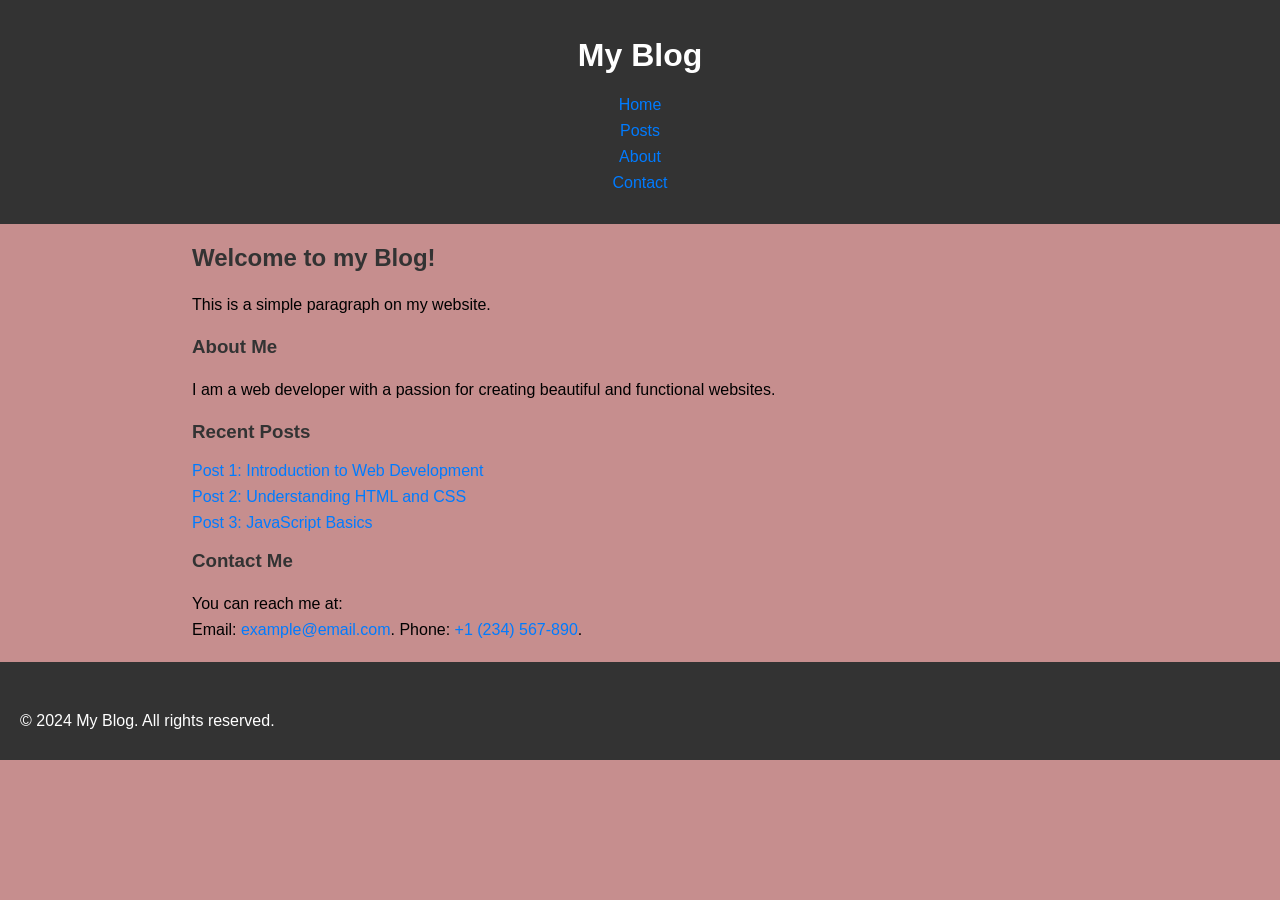
<file: src/index.html>
<!doctype html>
<html lang="en">
  <head>
    <meta charset="UTF-8" />
    <meta name="viewport" content="width=device-width, initial-scale=1.0" />
    <title>My Blog</title>
    <link rel="stylesheet" type="text/css" href="css/index.css" />
  </head>
  <body>
    <header>
      <h1>My Blog</h1>
      <nav>
        <ul>
          <li><a href="index.html">Home</a></li>
          <li><a href="pages/postsPage.html">Posts</a></li>
          <li><a href="pages/about.html">About</a></li>
          <li><a href="pages/contact.html">Contact</a></li>
        </ul>
      </nav>
    </header>
    <main>
      <h2>Welcome to my Blog!</h2>
      <p>This is a simple paragraph on my website.</p>
      <section class="about-me">
        <h3>About Me</h3>
        <p>
          I am a web developer with a passion for creating beautiful and
          functional websites.
        </p>
      </section>
      <section>
        <h3>Recent Posts</h3>
        <ul class="recent-posts">
          <li>
            <a href="posts/post1.html"
              >Post 1: Introduction to Web Development</a
            >
          </li>
          <li>
            <a href="posts/post2.html">Post 2: Understanding HTML and CSS</a>
          </li>
          <li><a href="posts/post3.html">Post 3: JavaScript Basics</a></li>
        </ul>
      </section>
      <section class="contact-info">
        <h3>Contact Me</h3>
        <div>
          <p>
            You can reach me at: <br />
            Email: <a href="mailto:example@email.com">example@email.com</a>.
            Phone: <a href="tel:+1234567890">+1 (234) 567-890</a>.
          </p>
        </div>
      </section>
    </main>
    <footer class="footer">
      <p>&copy; 2024 My Blog. All rights reserved.</p>
    </footer>
  </body>
</html>
</file>
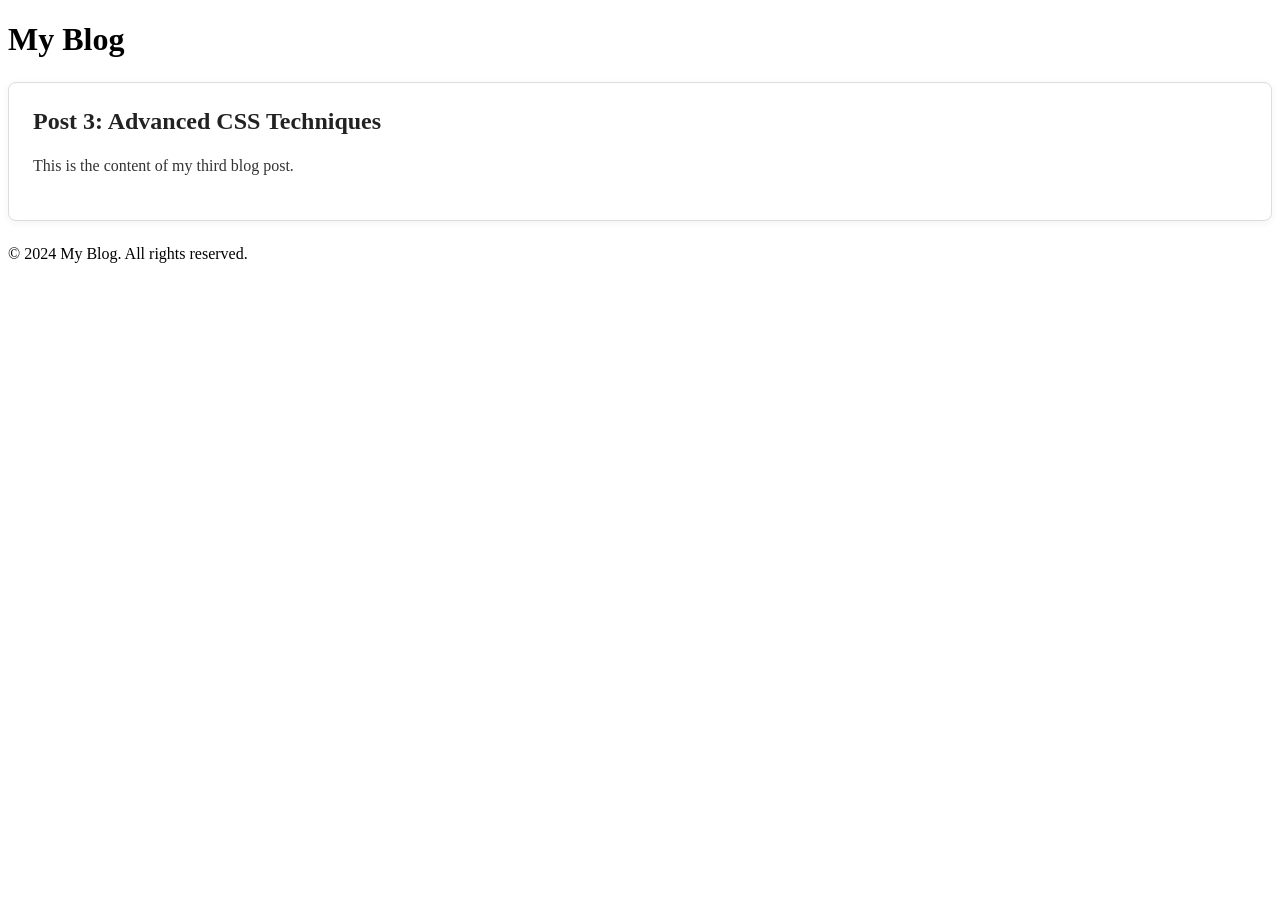
<file: src/posts/post3.html>
<!DOCTYPE html>
<html lang="en">
<head>
    <meta charset="UTF-8">
    <meta name="viewport" content="width=device-width, initial-scale=1.0">
    <link rel="stylesheet" type="text/css" href="../css/posts.css" />
    <title>Post 3: Advanced CSS Techniques</title>
</head>
<body>
    <header>
        <h1>My Blog</h1>
    </header>
    <main class="posts">
        <div class="post">
            <h2 class="post-title">Post 3: Advanced CSS Techniques</h2>
            <p class="post-content">This is the content of my third blog post.</p>
        </div>
    </main>
    <footer class="footer">
        <p>&copy; 2024 My Blog. All rights reserved.</p>
    </footer>
</body>
</html>
</file>
<file: src/css/index.css>
/* =========================
   GLOBAL PAGE STYLING
   Applies to the whole document
========================= */

body {
  /* Font settings */
  font-family: Arial, Helvetica, sans-serif;
  font-size: 16px;
  font-weight: normal;
  line-height: normal;

  /* Remove default browser spacing */
  margin: 0;
  padding: 0;

  /* Page background */
  background-color: #c68e8e;

  /* Full width of screen */
  width: 100%;
}

/* =========================
   HEADER SECTION
   Top section of the page
========================= */

header {
  background-color: #333; /* Dark background */
  color: #fff; /* White text */
  padding: 1rem 0;
  text-align: center;
}

/* =========================
   HEADER CONTAINER
   Holds logo, title, navigation
   Uses flexbox for horizontal layout
========================= */

div.header-container {
  display: flex;

  /* Keep items in one horizontal row */
  flex-direction: row;

  /* Push content apart */
  justify-content: space-between;

  /* Vertically center items */
  align-items: center;

  padding: 0 20px;

  /* Fixed desktop height */
  height: 50px;
}

/* =========================
   NAVIGATION BAR
========================= */

nav.nav-bar {
  display: flex;
  justify-content: center;

  /* Prevent nav from shrinking when screen gets smaller */
  flex-shrink: 0;

  gap: 20px;
  margin-top: 10px;
}

/* =========================
   NAVIGATION LINKS LIST
========================= */

ul.nav-links {
  display: flex;

  /* Keep links horizontal */
  flex-direction: row;

  gap: 20px;

  /* Remove bullet points */
  list-style-type: none;

  padding: 0;
  margin: 0;
}

/* =========================
   MAIN CONTENT AREA
========================= */

main {
  width: 70%;
  margin: 0 auto; /* Center horizontally */
}

/* =========================
   HEADINGS
========================= */

h2,
h3 {
  color: #333;
}

/* =========================
   PARAGRAPHS
========================= */

p {
  line-height: 1.6;
}

/* =========================
   GENERAL LIST STYLING
========================= */

ul {
  list-style-type: none;
  padding: 0;
}

li {
  margin-bottom: 0.5rem;
}

/* =========================
   LINKS
========================= */

a {
  color: #007bff;
  text-decoration: none;
}

/* Underline when hovering over links */
a:hover {
  text-decoration: underline;
}

/* ==========================================
   MOBILE RESPONSIVE DESIGN
   Applies only on screens <= 768px
========================================== */

@media screen and (max-width: 768px) {
  /* ------------------------
     MAIN CONTENT
     Remove desktop spacing
  ------------------------ */

  main {
    width: 100%;

    /* Even spacing all around */
    padding: 20px;
    box-sizing: border-box;
  }

  /* ------------------------
     HEADER CONTAINER
     Keep horizontal layout
     Remove small fixed height
  ------------------------ */

  div.header-container {
    display: flex;
    flex-direction: row;
    justify-content: space-between;
    align-items: center;

    padding: 10px;

    /* Let height adjust naturally */
    height: auto;
  }

  /* ------------------------
     HIDE BLOG TITLE
     Frees space for navigation
     Logo stays visible
  ------------------------ */

  .header-container h1 {
    display: none;
  }

  /* ------------------------
     NAVIGATION CONTAINER
     Allow horizontal scrolling
     if links become too wide
  ------------------------ */

  nav.nav-bar {
    overflow-x: auto;

    /* Prevent taking too much width */
    max-width: 70%;

    /* Hide scrollbar Firefox */
    scrollbar-width: none;
  }

  /* Hide scrollbar Chrome/Safari */
  nav.nav-bar::-webkit-scrollbar {
    display: none;
  }

  /* ------------------------
     KEEP NAV LINKS HORIZONTAL
     Never wrap to next line
  ------------------------ */

  ul.nav-links {
    display: flex;
    flex-direction: row;

    /* Prevent wrapping */
    flex-wrap: nowrap;

    /* Smaller spacing */
    gap: 12px;

    /* Keep text on one line */
    white-space: nowrap;
  }

  /* ------------------------
     SMALLER LINK TEXT
     Better fit on phones
  ------------------------ */

  ul.nav-links a {
    font-size: 14px;
  }

  /* ------------------------
     FLEX CONTAINER
     Stack items vertically
     on mobile
  ------------------------ */

  .flex-container {
    display: flex;

    /* Stack items vertically */
    flex-direction: column;

    align-items: center;

    gap: 15px;
    padding: 10px;

    max-width: 100%;
    box-sizing: border-box;
  }

  /* ------------------------
     FLEX ITEMS
  ------------------------ */

  .flex-item {
    background-color: #f0f0f0;
    padding: 20px;

    /* Prevent content overflow */
    min-width: 0;
  }

  /* ------------------------
     TEXT INSIDE FLEX ITEMS
     Prevent overflow
  ------------------------ */

  .flex-item p,
  .flex-item h1 {
    font-size: 14px;

    /* Break long words if needed */
    overflow-wrap: break-word;
    word-break: break-word;
    hyphens: auto;

    max-width: 100%;
  }
}

/* =========================
   FOOTER SECTION
========================= */

footer.footer {
  background-color: #333; /* Same as header */
  color: white;
  margin-top: 20px;
  padding: 30px 20px 10px 20px;
}

/* =========================
   MAIN FOOTER CONTAINER
   Holds the 3 footer columns
========================= */

.inner-footer-container {
  display: flex;

  /* Spread sections evenly */
  justify-content: space-between;

  /* Align content to top */
  align-items: flex-start;

  gap: 30px;

  /* Allow shrinking properly */
  flex-wrap: wrap;
}

/* =========================
   FOOTER HEADINGS
========================= */

.footer h3 {
  color: white;
  margin-bottom: 10px;
}

/* =========================
   FOOTER LINKS
========================= */

.footer a {
  color: #87ceeb; /* Light blue */
  text-decoration: none;
}

.footer a:hover {
  text-decoration: underline;
}

/* =========================
   REMOVE DEFAULT LIST STYLING
========================= */

.social-links,
.quick-links {
  list-style: none;
  padding: 0;
  margin: 0;
}

/* Spacing between list items */

.social-links li,
.quick-links li {
  margin-bottom: 8px;
}

/* =========================
   COPYRIGHT SECTION
   Bottom footer text
========================= */

.footer > div:last-child {
  text-align: center;

  /* Small separator line */
  border-top: 1px solid #555;

  margin-top: 20px;
  padding-top: 10px;
}

/* =========================
   MOBILE RESPONSIVE
========================= */

@media screen and (max-width: 768px) {
  .inner-footer-container {
    /* Stack sections vertically */
    flex-direction: column;
    width: 70%;
    margin: 0 auto;
    gap: 20px;
    text-align: center;
  }

  .inner-footer-container div {
    /* Center each section */
    text-align: center;
  }
  .footer {
    text-align: center;
  }
}
</file>
<file: src/css/posts.css>
/* Posts styles */
.posts {
    display: grid;
    gap: 1.5rem;
    margin: 1.5rem 0;
}

.post {
    background: #fff;
    border: 1px solid #ddd;
    border-radius: 0.5rem;
    box-shadow: 0 2px 8px rgba(0, 0, 0, 0.05);
    padding: 1.5rem;
}

.post-title {
    margin: 0 0 0.75rem;
    font-size: 1.5rem;
    line-height: 1.2;
    color: #222;
}

.post-meta {
    display: flex;
    flex-wrap: wrap;
    gap: 0.75rem;
    font-size: 0.9rem;
    color: #666;
    margin-bottom: 1rem;
}

.post-content {
    font-size: 1rem;
    line-height: 1.75;
    color: #333;
}

.post a {
    color: #0066cc;
    text-decoration: none;
}

.post a:hover {
    text-decoration: underline;
}
</file>
